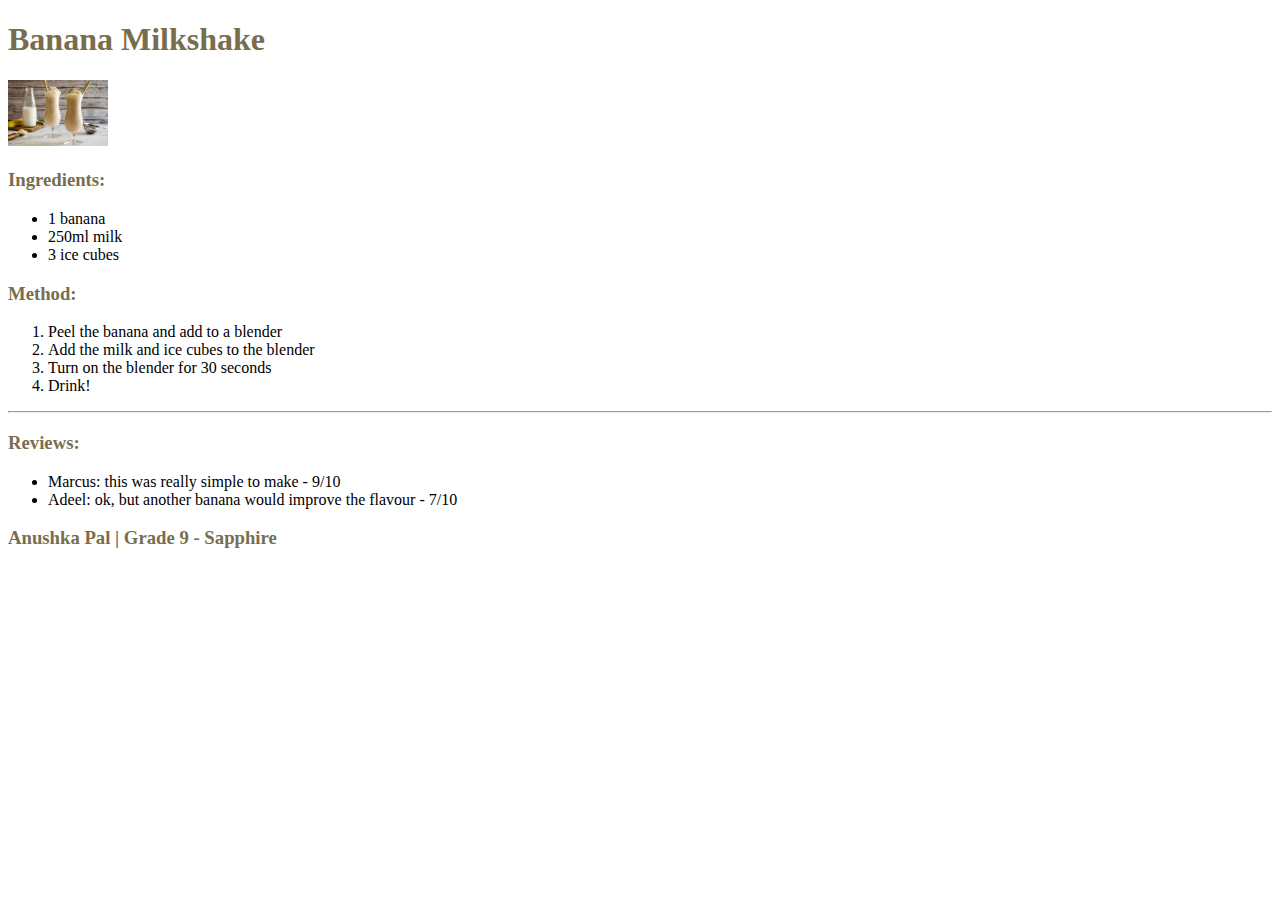
<file: style.html>
<!DOCTYPE html>
<html>
<html>

  <head>
  	<link rel="stylesheet" href="style.recipe.css"/>
    <title></title>
  </head>
  
  <body>
   <div class="header">
    <h1>Banana Milkshake</h1>
   </div>
   <div class="main">
    <img src="banana.jpeg" width="100">
   <div>
    <h3>Ingredients:</h3>
   
    <ul>
      <li>1 banana</li>
      <li>250ml milk</li>
      <li>3 ice cubes</li>
    </ul>
    
    <h3>Method:</h3>
    
    <ol>
      <li>Peel the banana and add to a blender</li>
      <li>Add the milk and ice cubes to the blender</li>
      <li>Turn on the blender for 30 seconds</li>
      <li>Drink!</li>
    </ol>
    
    <hr>
    
    <h3>Reviews:</h3>
    <ul>
      <li>Marcus: this was really simple to make - 9/10</li>
      <li>Adeel: ok, but another banana would improve the flavour - 7/10</li>
    </ul>
  </div>
  <div class="footer">
  	<p><h3> Anushka Pal | Grade 9 - Sapphire</h3></p>
  </div>
  </body>

</html>
</file>
<file: style.recipe.css>
body {background-image: img("banbg.jpeg");
background-repeat: no-repeat;
background-size: cover;
background-attachment: fixed;}
h1, h3 {color:#786e4e;}
</file>
